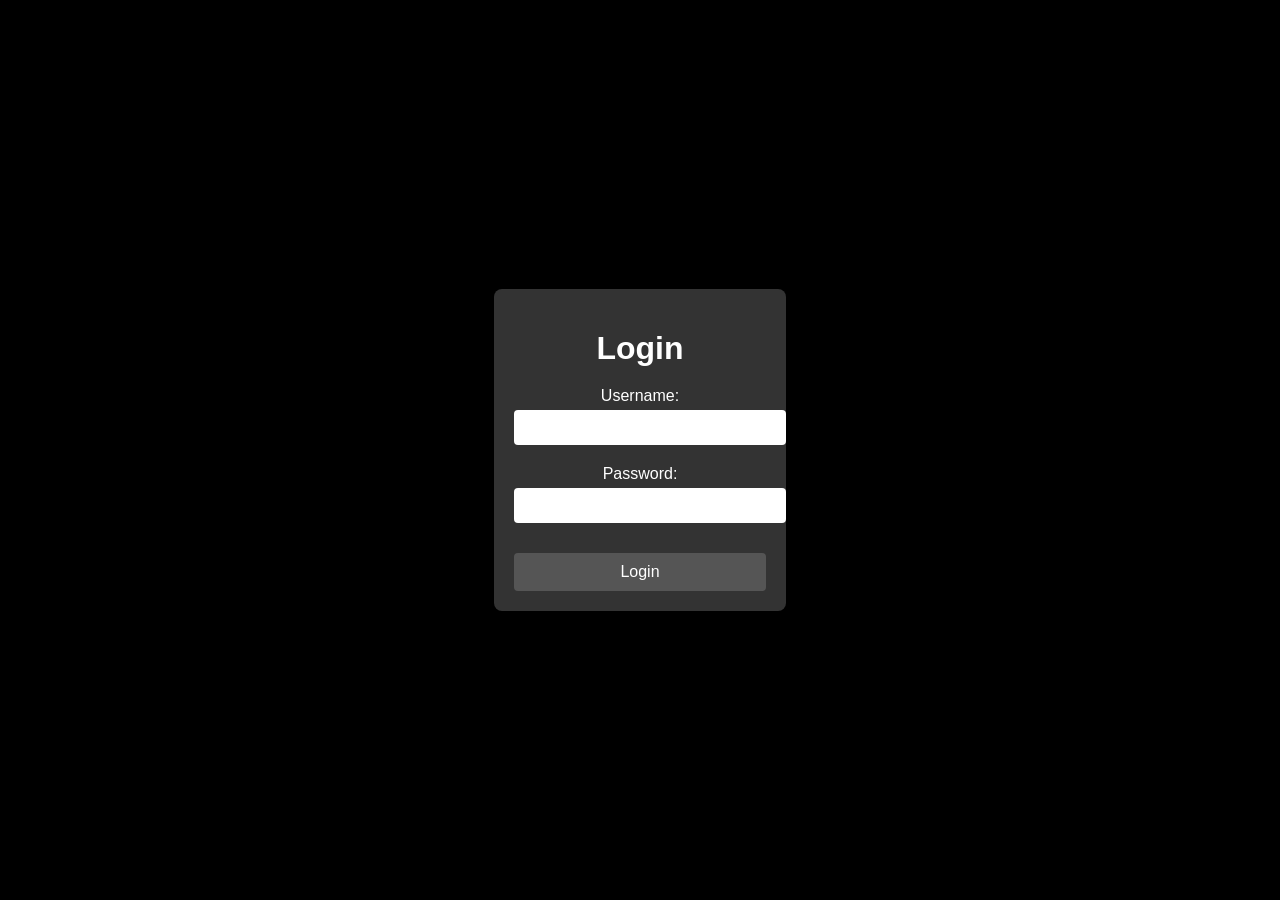
<file: index.html>
<!DOCTYPE html>
<html lang="en">
<head>
    <meta charset="UTF-8">
    <meta name="viewport" content="width=device-width, initial-scale=1.0">
    <title>Login Page</title>
    <link rel="stylesheet" href="styled.css">
</head>
<body>
    <div class="login-container">
        <h1>Login</h1>
        <form onsubmit="return loginRedirect()">
            <label for="username">Username:</label>
            <input type="text" id="username" name="username" required>
            <label for="password">Password:</label>
            <input type="password" id="password" name="password" required>
            <button type="submit">Login</button>
        </form>
        <div id="error-message" style="color: red; display: none;">Incorrect username or password. Please try again.</div>
    </div>
    <script>
        function loginRedirect() {
            var username = document.getElementById('username').value;
            var password = document.getElementById('password').value;
            var validUsernames = ['logan', 'brenden']; // Add your valid usernames here
            var validPasswords = ['2012', 'password']; // Add your valid passwords here
            if (validUsernames.includes(username) && validPasswords.includes(password)) {
                location.href = 'mans.html';
            } else {
                document.getElementById('error-message').style.display = 'block';
            }
            return false; // Prevent actual form submission
        }
    </script>
</body>
</html>
</file>
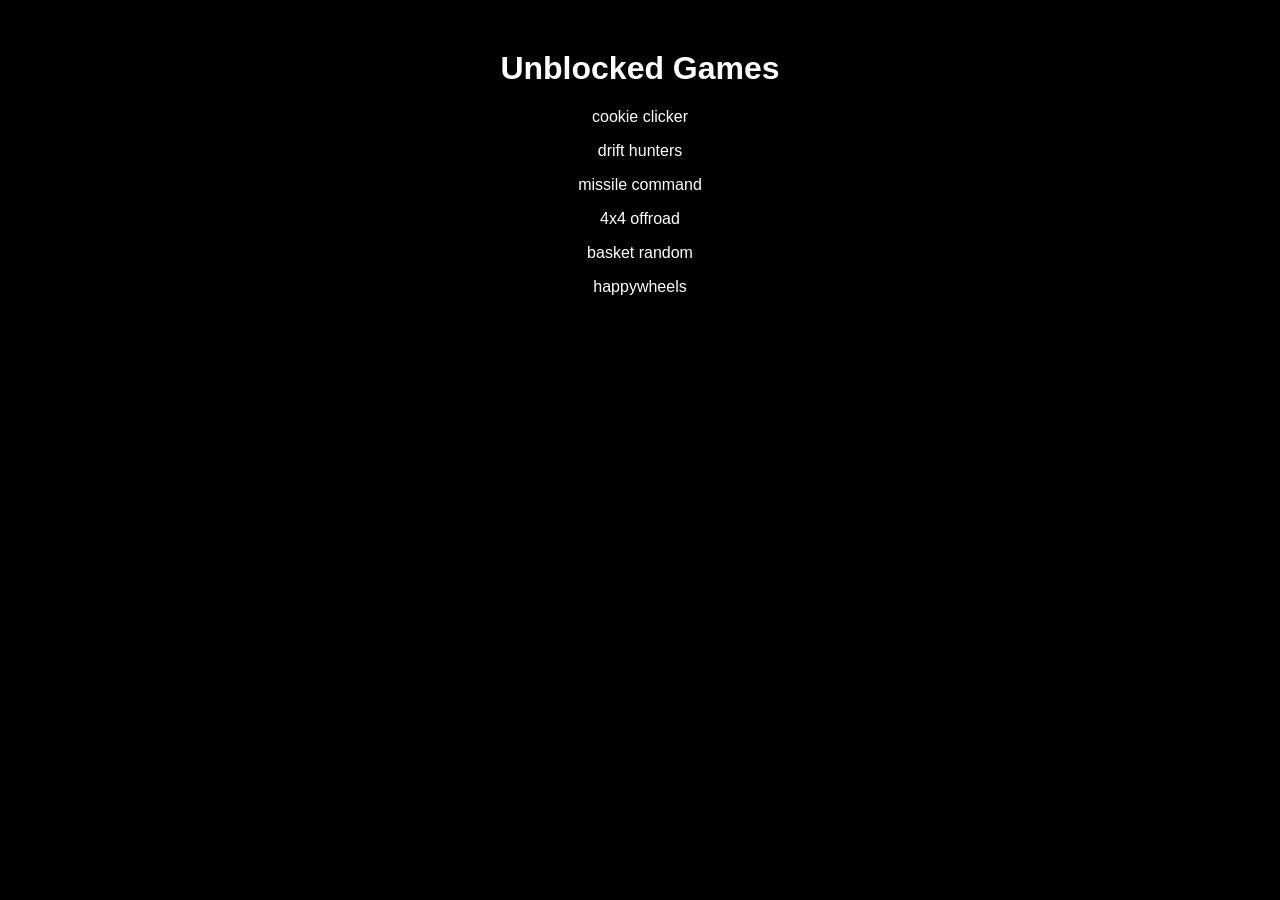
<file: mans.html>
<!DOCTYPE html>
<html lang="en">
<head>
    <meta charset="UTF-8">
    <meta name="viewport" content="width=device-width, initial-scale=1.0">
    <title>Unblocked Games</title>
    <link rel="stylesheet" href="styles.css">
</head>
<body>
    <h1>Unblocked Games</h1>
    <div class="game-list">
        <p><a href="game1.html">cookie clicker</a></p>
        <p><a href="game2.html">drift hunters</a></p>
        <p><a href="game3.html">missile command</a></p>
        <p><a href="game4.html">4x4 offroad</a></p>
        <p><a href="game5.html">basket random</a></p>
        <p><a href="game6.html">happywheels</a></p>
    </div>
</body>
</html>
</file>
<file: styled.css>
body {
    background-color: #000;
    color: #FFF;
    font-family: Arial, sans-serif;
    display: flex;
    justify-content: center;
    align-items: center;
    height: 100vh;
    margin: 0;
}

.login-container {
    background-color: #333;
    padding: 20px;
    border-radius: 8px;
    box-shadow: 0 0 10px rgba(0, 0, 0, 0.5);
    text-align: center;
}

h1 {
    margin-bottom: 20px;
}

label {
    display: block;
    margin-bottom: 5px;
}

input {
    width: 100%;
    padding: 10px;
    margin-bottom: 20px;
    border: none;
    border-radius: 4px;
}

button {
    width: 100%;
    padding: 10px;
    background-color: #555;
    color: #FFF;
    border: none;
    border-radius: 4px;
    cursor: pointer;
    font-size: 16px;
    margin-top: 10px;
}

button:hover {
    background-color: #777;
}

#error-message {
    margin-top: 20px;
}
</file>
<file: styles.css>
body {
    background-color: #000;
    color: #FFF;
    font-family: Arial, sans-serif;
    text-align: center;
}

h1 {
    margin-top: 50px;
}

.game-list {
    margin-top: 20px;
}

a {
    color: #FFF;
    text-decoration: none;
}

a:hover {
    text-decoration: underline;
}
</file>
